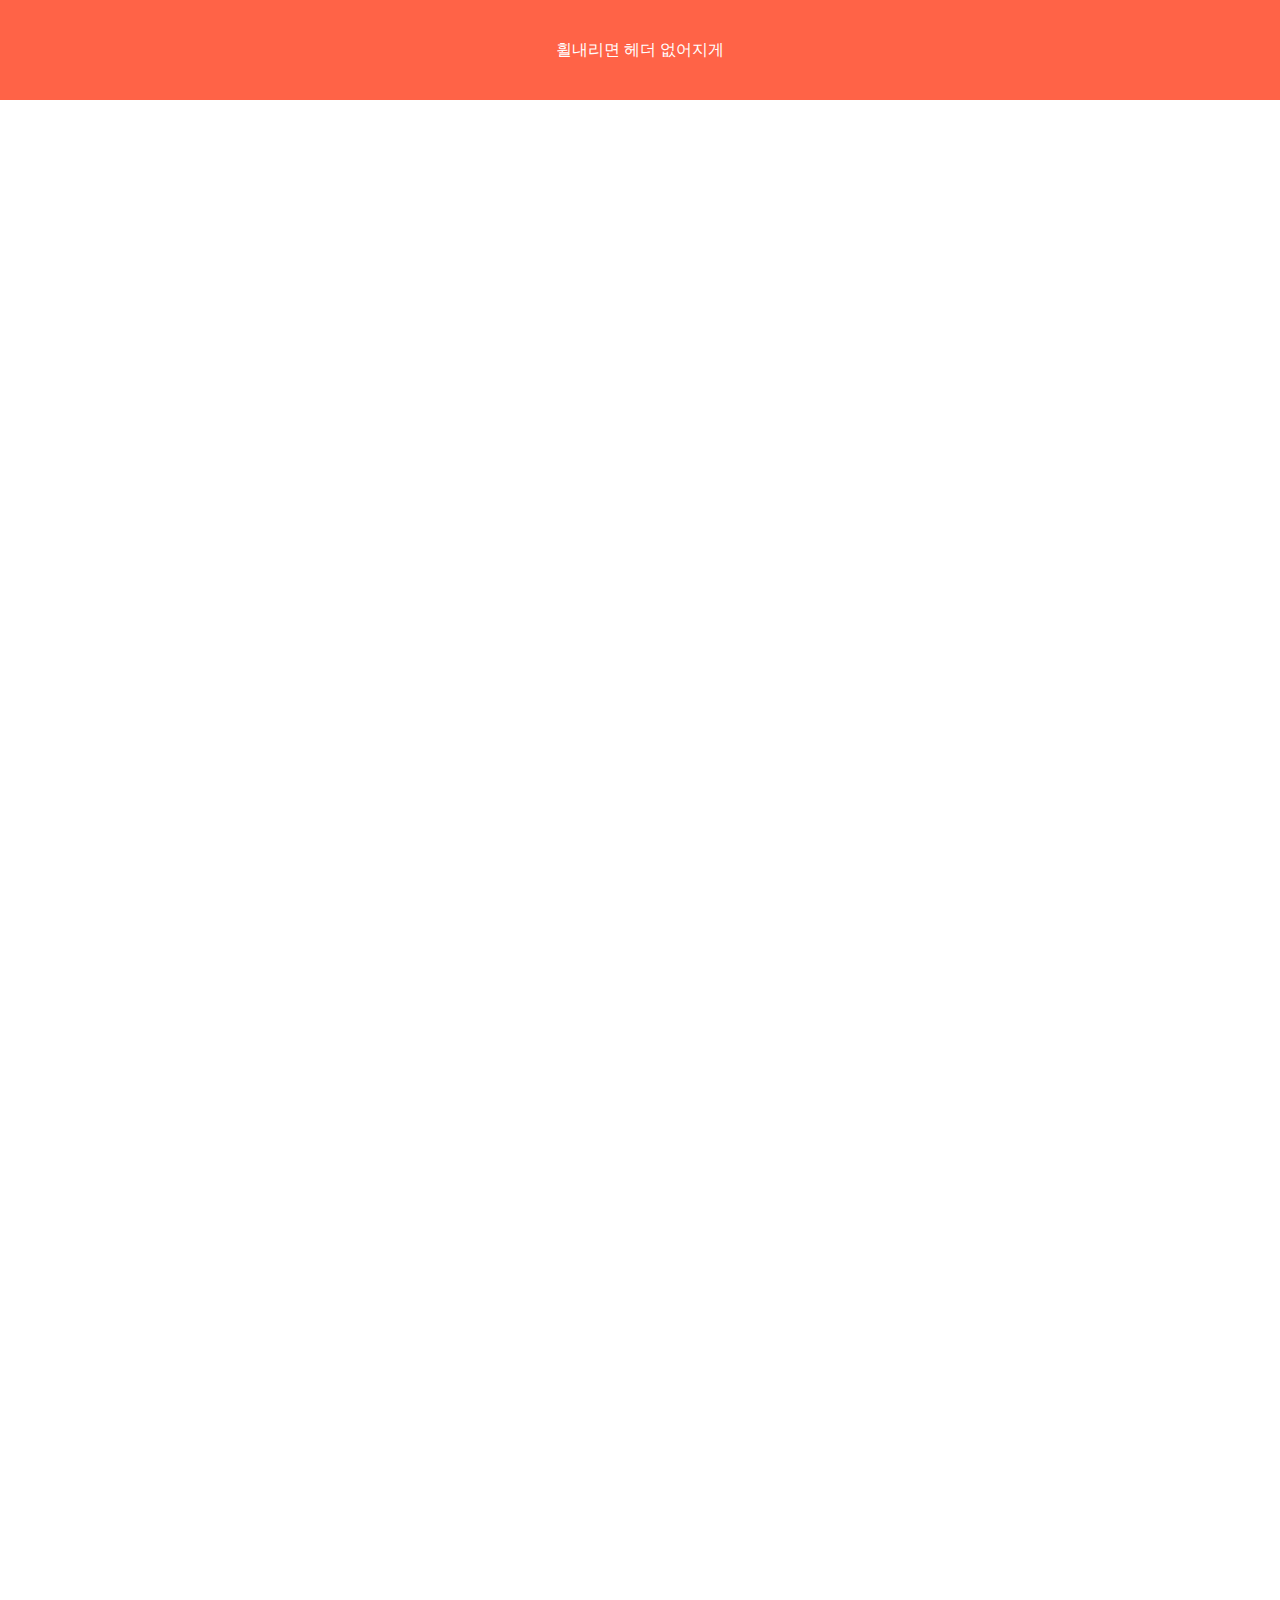
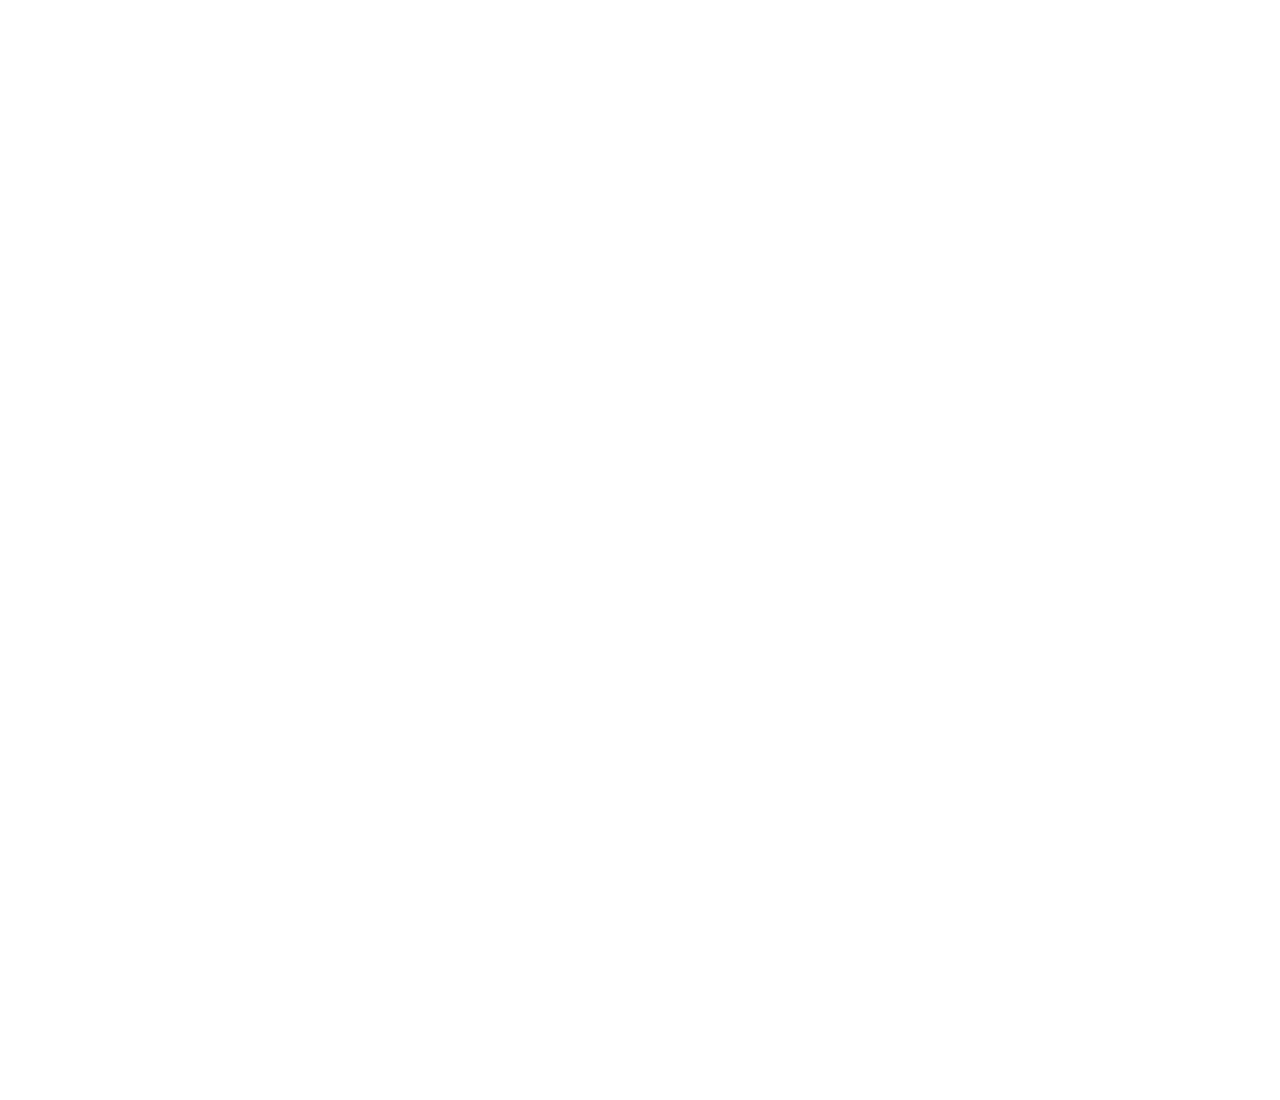
<file: doc/wheelEvent01.html>
<!DOCTYPE html>
<html lang="ko">

<head>
    <meta charset="UTF-8">
    <meta http-equiv="X-UA-Compatible" content="IE=edge">
    <meta name="viewport" content="width=device-width, initial-scale=1.0">
    <title>wheel 01</title>
    <link rel="stylesheet" href="../css/reset.css">
    <script src="../js/jquery-1.12.4.min.js"></script>
    <style>
        body {
            height: 300vh;
        }

        #header {
            position: fixed;
            top: 0;
            left: 0;
            right: 0;
            line-height: 100px;
            text-align: center;
            background: tomato;
            color: white;
            transition: 0.5s;
        }

        #header.on {
            top: -100px;
        }
    </style>
</head>

<body>
    <header id="header">
        휠내리면 헤더 없어지게
    </header>






    <script>
        $(function () {
            $(window).on('wheel', function (event) {
                console.log(event.originalEvent.deltaY)
                var wdY = event.originalEvent.deltaY; // 100, -100
                if (wdY > 0) {
                    $('#header').addClass('on')
                } else {
                    $('#header').removeClass('on')
                }
                // wdY > 0 ? $('#header').addClass('on') : $('#header').removeClass('on')
            })
        })
    </script>
</body>

</html>
</file>
